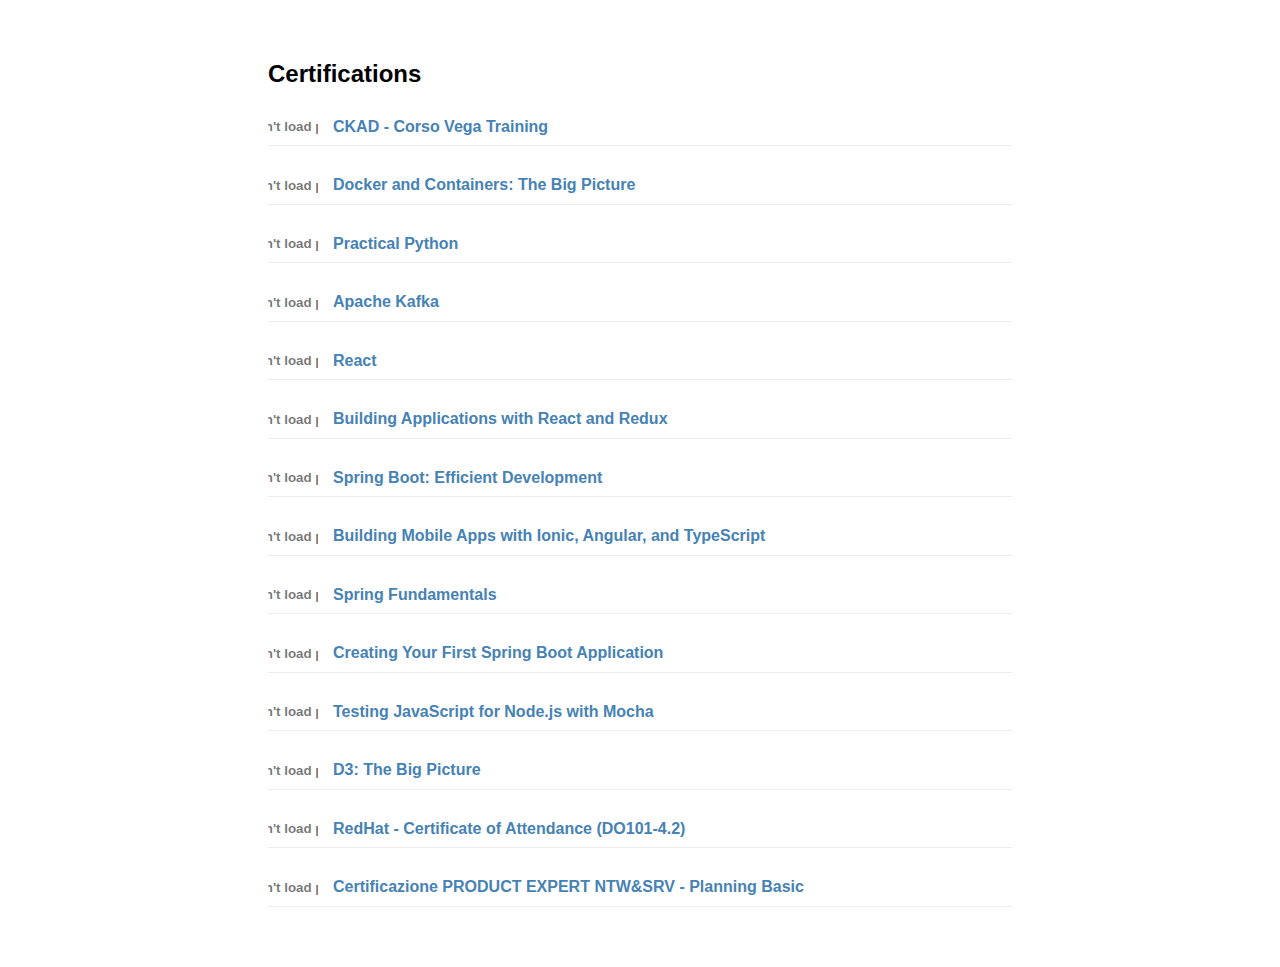
<file: cert.html>
<!DOCTYPE html>
<html lang="en">

<head>
    <meta charset="UTF-8">
    <meta name="viewport" content="width=device-width, initial-scale=1.0">
    <title>Certifications</title>
    <style>
        body {
            font-family: Arial, sans-serif;
            margin: 20px;
        }

        .certifications {
            width: 60%;
            margin: 0 auto;
            padding: 20px;
            border-radius: 8px;
        }

        a {
            text-decoration: none;
            color: steelblue;
        }
        a:hover {
            color: #0e4b7d;
        }
        .certification-item {
            display: flex;
            align-items: center;
            justify-content: space-between;
            margin-bottom: 20px;
            border-bottom: 1px solid #eee;
            text-decoration: none;
        }
        .certification-item:hover {
            cursor: pointer;
            background-color: #eee;
        }

        .certification-left {
            display: flex;
            align-items: center;
            flex-grow: 1;
        }

        .pdf-preview {
            width: 50px;
            /* Larghezza iniziale */
            aspect-ratio: auto 4 / 3;
            /* Mantiene il rapporto 1:1 per il quadrato */
            margin-right: 15px;
            border: none;
            /* Nessun bordo attorno all'anteprima */
            object-fit: cover;
            /* Adatta il contenuto all'interno del quadrato */
        }

    </style>
</head>

<body>
    <div class="certifications">
        <h2>Certifications</h2>
        <div id="certification-list"></div>
    </div>

    <script>
        // Array di certificazioni
        const certifications = [
            {
                name: "CKAD - Corso Vega Training",
                file: "pdf/CKAD - corso vega training.pdf"
            },
            {
                name: "Docker and Containers: The Big Picture",
                file: "pdf/certificate - Docker and Containers The Big Picture.pdf"
            },
            {
                name: "Practical Python",
                file: "pdf/certificate - Practical Python.pdf"
            },
            {
                name: "Apache Kafka",
                file: "pdf/certificate - Apache Kafka.pdf"
            },
            {
                name: "React",
                file: "pdf/certificate - React.pdf"
            },
            {
                name: "Building Applications with React and Redux",
                file: "pdf/certificate - Building Applications with React and Redux.pdf"
            },
            {
                name: "Spring Boot: Efficient Development",
                file: "pdf/certificate - Spring Boot Efficient Development.pdf"
            },
            {
                name: "Building Mobile Apps with Ionic, Angular, and TypeScript",
                file: "pdf/certificate - Building Mobile Apps with Ionic, Angular, and typescript.pdf"
            },
            {
                name: "Spring Fundamentals",
                file: "pdf/certificate - Spring Fundamentals.pdf"
            },
            {
                name: "Creating Your First Spring Boot Application",
                file: "pdf/certificate - Creating Your First Spring Boot Application.pdf"
            },
            {
                name: "Testing JavaScript for Node.js with Mocha",
                file: "pdf/certificate - Testing JavaScript for Node.js with Mocha.pdf"
            },
            {
                name: "D3: The Big Picture",
                file: "pdf/certificate - D3 The Big Picture.pdf"
            },
            {
                name: "RedHat - Certificate of Attendance (DO101-4.2)",
                file: "pdf/RedHat - Certificate of Attendance (DO101-4.2).pdf"
            },
            {
                name: "Certificazione PRODUCT EXPERT NTW&SRV - Planning Basic",
                file: "pdf/certificazione PRODUCT EXPERT NTW&SRV. PLANNING BASIC.pdf"
            }
        ];

        // Funzione per generare la lista di certificazioni
        const certificationList = document.getElementById("certification-list");
        certifications.forEach(cert => {
            const item = document.createElement("div");

            item.innerHTML = `
            <a href="${cert.file}" class="download-btn" download>
                <div class="certification-item">
                    <div class="certification-left">
                        <object data="${cert.file}" type="application/pdf" class="pdf-preview"></object>
                        <div>
                            <strong>${cert.name}</strong>
                        </div>
                    </div>
                </div>
            </a>
            `;

            certificationList.appendChild(item);
        });
    </script>
</body>

</html>
</file>
